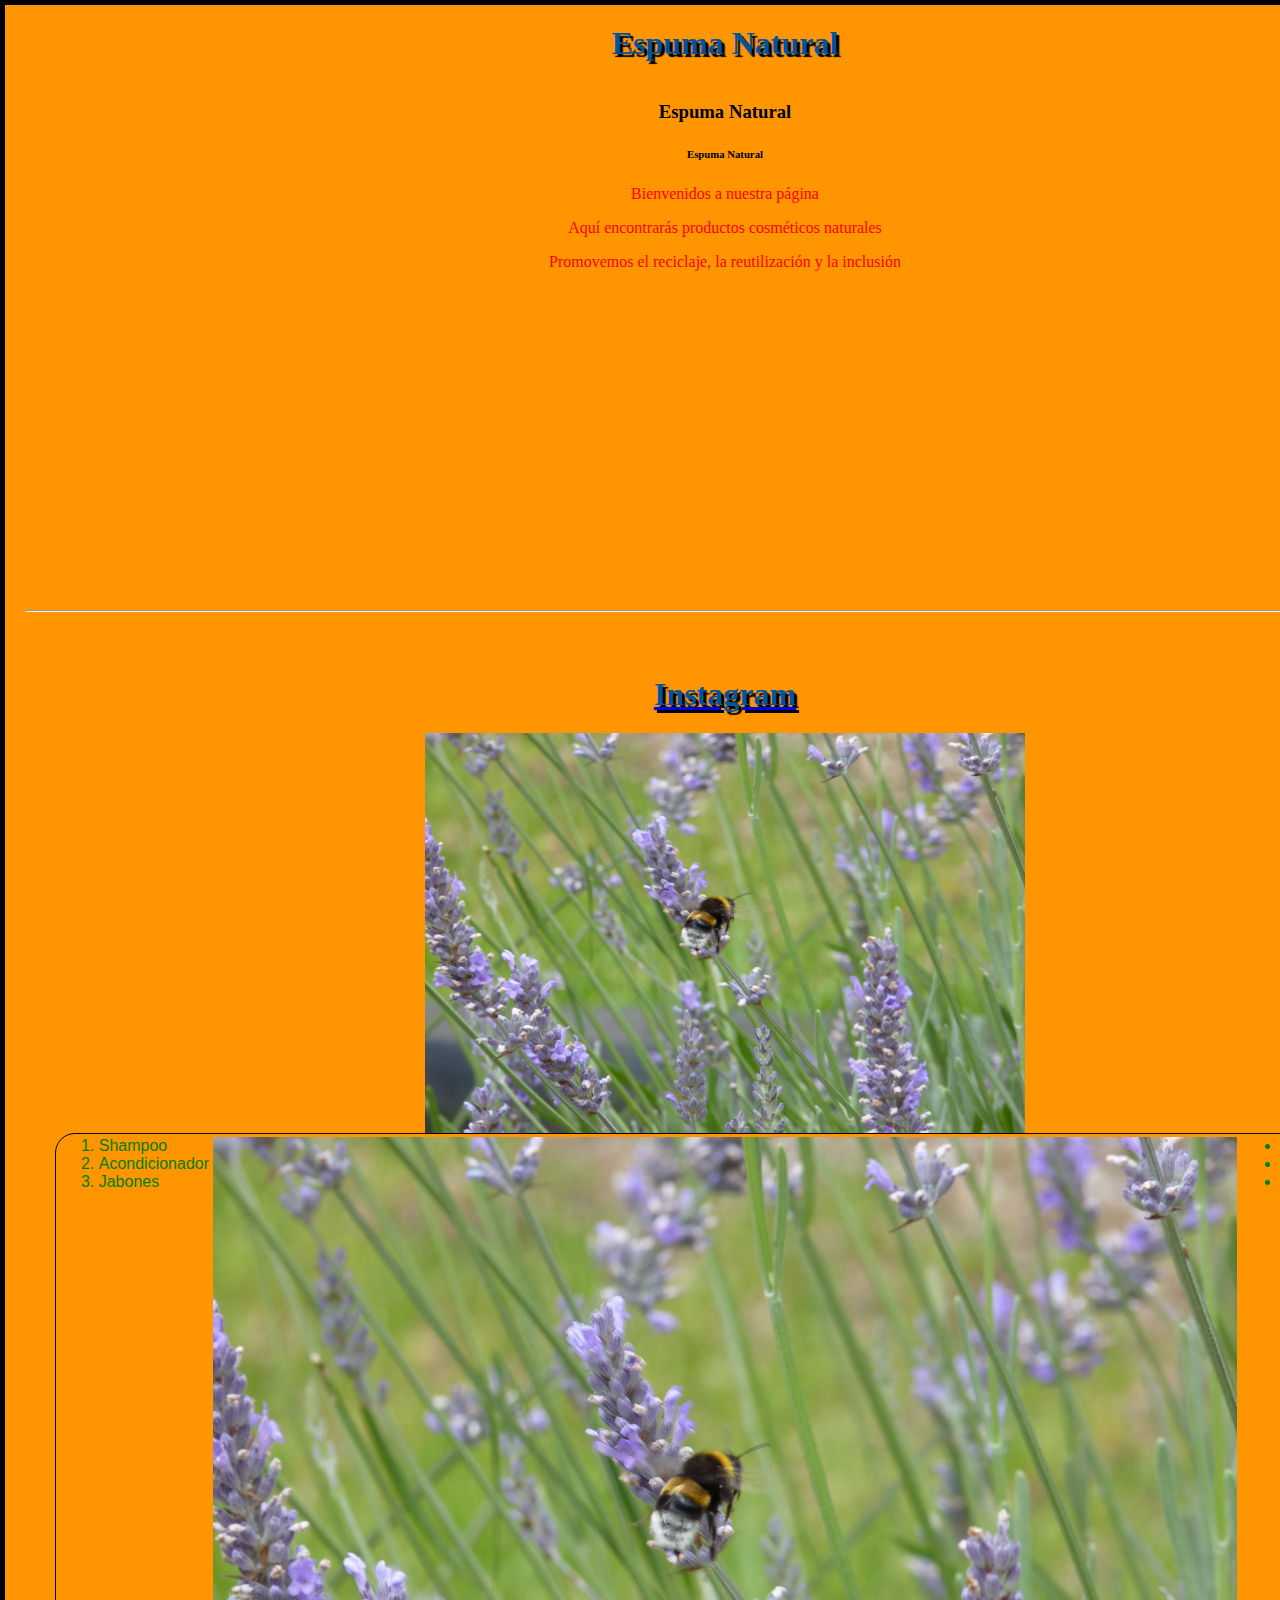
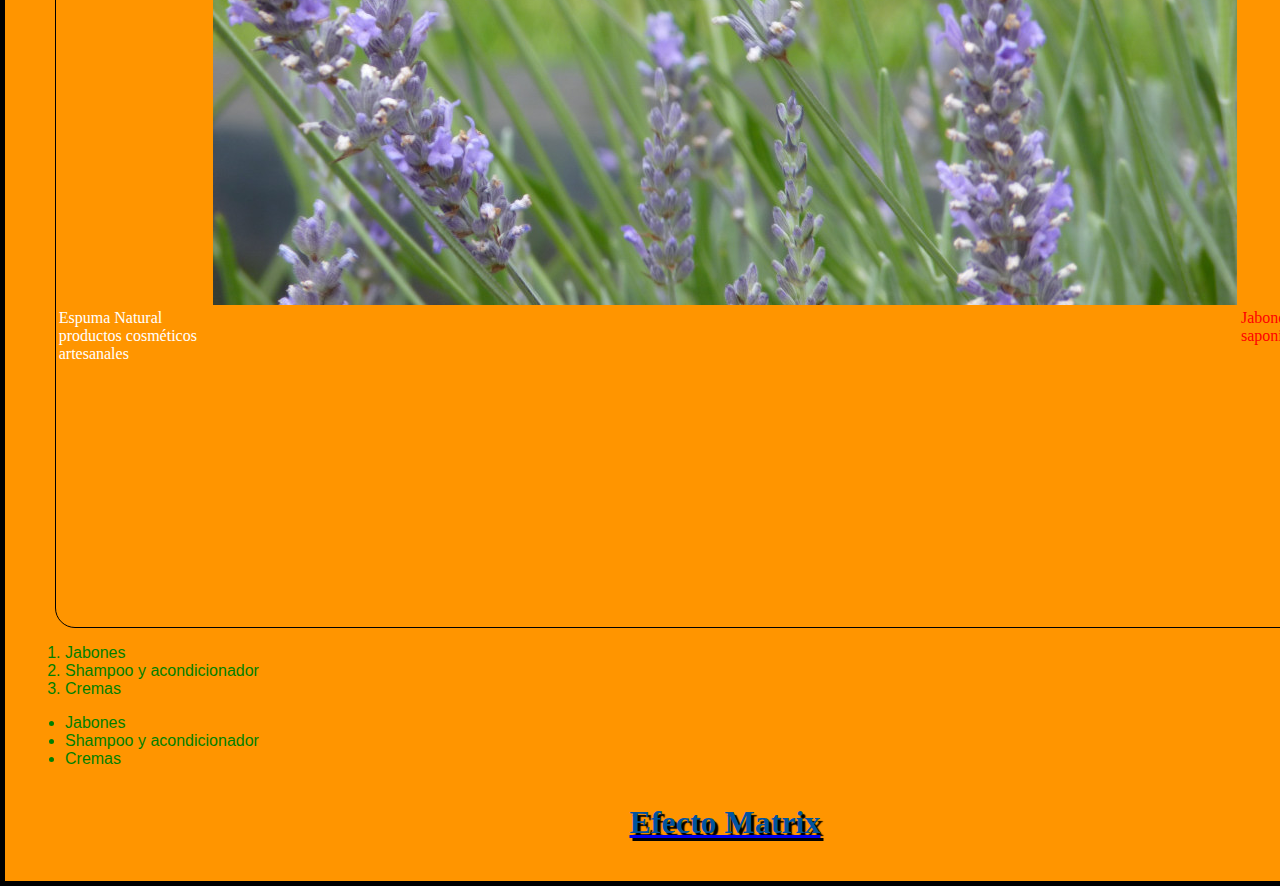
<file: Index.html>
<html>
<head>
<title>Espuma Natural Cosmeticos Artesanales</title>
<link href="styles.css" rel="stylesheet" type="text/css">
</head>
<body >
<center>

<h1>Espuma Natural</h1>
<h3>Espuma Natural</h3>
<h6>Espuma Natural</h6>
<p>Bienvenidos a nuestra página</p>
<p>Aquí encontrarás productos cosméticos naturales</p>
<p>Promovemos el reciclaje, la reutilización y la inclusión</p>

<iframe width="560" height="315" src="https://www.youtube.com/embed/9DOz0ufctJA" 
title="YouTube video player" frameborder="0" allow="accelerometer; autoplay; clipboard-write;
 encrypted-media; gyroscope; picture-in-picture" allowfullscreen></iframe>

 <hr></hr>
 <br></br>

 <a href="https://www.instagram.com/espumanatural/?hl=es"   target="_blank"> <h1>Instagram</h1></a>


<img src="lavanda.jpg" width="600" height="400">


<table>
    <tr><td> <ol> <li>Shampoo</li><li>Acondicionador</li><li>Jabones</li></ol></td><td><img src="lavanda.jpg"></td><td><ul><li>Shampoo</li><li>Acondicionador</li><li>Jabones</li></ul></td></tr>
    <tr><td> Espuma Natural productos cosméticos artesanales</td><td><iframe width="560" height="315" src="https://www.youtube.com/embed/9DOz0ufctJA" 
        title="YouTube video player" frameborder="0" allow="accelerometer; autoplay; clipboard-write;
         encrypted-media; gyroscope; picture-in-picture" allowfullscreen></iframe></td><td> <p> Jabones elaborados por saponificación en frío.</p></td></tr>
        </table>

<ol> <li>  Jabones  </li>
    <li>  Shampoo y acondicionador  </li>
    <li>  Cremas  </li>

</ol>

<ul>  <li>  Jabones  </li>
    <li>  Shampoo y acondicionador  </li>
    <li>  Cremas  </li>

</ul>

<a href="matrix.html" target="_blank"> <h1>Efecto Matrix</h1></a>


</center> 









</body>

</html>
</file>
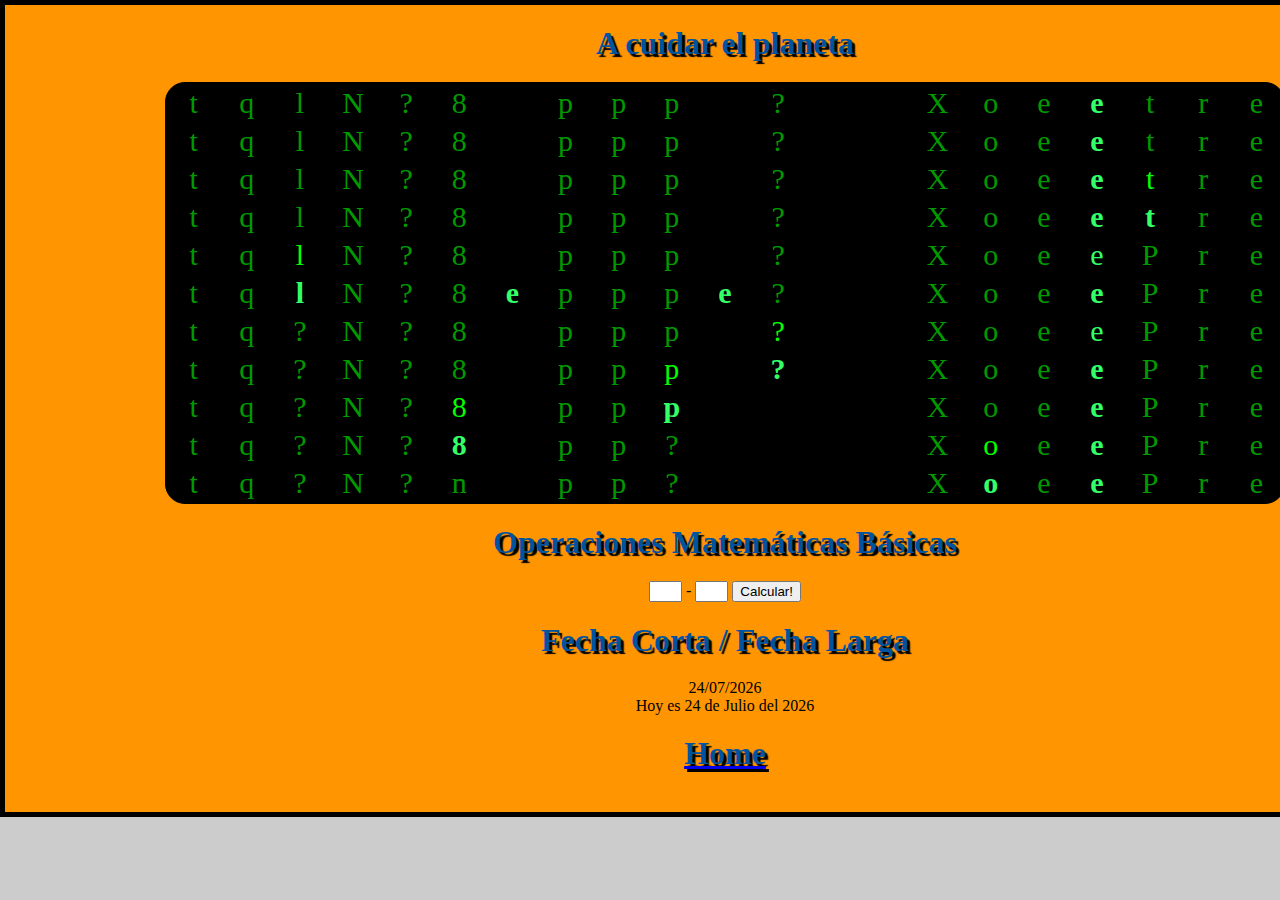
<file: matrix.html>
<!DOCTYPE html>
<html lang="es">
<head>
    <link href="styles.css" rel="stylesheet" type="text/css">
<style>
.matrix {font-size:30px;text-align:center;width:30px;}
</style>
</head>
<body>
<center>
<h1>A cuidar el planeta</h1>
<script>
var rows=11;var speed=10;var reveal=2;var effectalign="default"
var w3c=document.getElementById&&!window.opera;;var ie45=document.all&&!window.opera;var ma_tab,matemp,ma_bod,ma_row,x,y,columns,ma_txt,ma_cho;var m_coch=new Array();var m_copo=new Array();window.onload=function(){if(!w3c&&!ie45)return
var matrix=(w3c)?document.getElementById("matrix"):document.all["matrix"];ma_txt=(w3c)?matrix.firstChild.nodeValue:matrix.innerHTML;ma_txt=" "+ma_txt+" ";columns=ma_txt.length;if(w3c){while(matrix.childNodes.length)matrix.removeChild(matrix.childNodes[0]);ma_tab=document.createElement("table");ma_tab.setAttribute("border",0);ma_tab.setAttribute("align",effectalign);ma_tab.style.backgroundColor="#000000";ma_bod=document.createElement("tbody");for(x=0;x<rows;x++){ma_row=document.createElement("tr");for(y=0;y<columns;y++){matemp=document.createElement("td");matemp.setAttribute("id","Mx"+x+"y"+y);matemp.className="matrix";matemp.appendChild(document.createTextNode(String.fromCharCode(160)));ma_row.appendChild(matemp);}
ma_bod.appendChild(ma_row);}
ma_tab.appendChild(ma_bod);matrix.appendChild(ma_tab);}else{ma_tab='<ta'+'ble align="'+effectalign+'" border="0" style="background-color:#000000">';for(var x=0;x<rows;x++){ma_tab+='<t'+'r>';for(var y=0;y<columns;y++){ma_tab+='<t'+'d class="matrix" id="Mx'+x+'y'+y+'">&nbsp;</'+'td>';}
ma_tab+='</'+'tr>';}
ma_tab+='</'+'table>';matrix.innerHTML=ma_tab;}
ma_cho=ma_txt;for(x=0;x<columns;x++){ma_cho+=String.fromCharCode(32+Math.floor(Math.random()*94));m_copo[x]=0;}
ma_bod=setInterval("mytricks()",speed);}
function mytricks(){x=0;for(y=0;y<columns;y++){x=x+(m_copo[y]==100);ma_row=m_copo[y]%100;if(ma_row&&m_copo[y]<100){if(ma_row<rows+1){if(w3c){matemp=document.getElementById("Mx"+(ma_row-1)+"y"+y);matemp.firstChild.nodeValue=m_coch[y];}
else{matemp=document.all["Mx"+(ma_row-1)+"y"+y];matemp.innerHTML=m_coch[y];}
matemp.style.color="#33ff66";matemp.style.fontWeight="bold";}
if(ma_row>1&&ma_row<rows+2){matemp=(w3c)?document.getElementById("Mx"+(ma_row-2)+"y"+y):document.all["Mx"+(ma_row-2)+"y"+y];matemp.style.fontWeight="normal";matemp.style.color="#00ff00";}
if(ma_row>2){matemp=(w3c)?document.getElementById("Mx"+(ma_row-3)+"y"+y):document.all["Mx"+(ma_row-3)+"y"+y];matemp.style.color="#009900";}
if(ma_row<Math.floor(rows/2)+1)m_copo[y]++;else if(ma_row==Math.floor(rows/2)+1&&m_coch[y]==ma_txt.charAt(y))zoomer(y);else if(ma_row<rows+2)m_copo[y]++;else if(m_copo[y]<100)m_copo[y]=0;}
else if(Math.random()>0.9&&m_copo[y]<100){m_coch[y]=ma_cho.charAt(Math.floor(Math.random()*ma_cho.length));m_copo[y]++;}}
if(x==columns)clearInterval(ma_bod);}
function zoomer(ycol){var mtmp,mtem,ytmp;if(m_copo[ycol]==Math.floor(rows/2)+1){for(ytmp=0;ytmp<rows;ytmp++){if(w3c){mtmp=document.getElementById("Mx"+ytmp+"y"+ycol);mtmp.firstChild.nodeValue=m_coch[ycol];}
else{mtmp=document.all["Mx"+ytmp+"y"+ycol];mtmp.innerHTML=m_coch[ycol];}
mtmp.style.color="#33ff66";mtmp.style.fontWeight="bold";}
if(Math.random()<reveal){mtmp=ma_cho.indexOf(ma_txt.charAt(ycol));ma_cho=ma_cho.substring(0,mtmp)+ma_cho.substring(mtmp+1,ma_cho.length);}
if(Math.random()<reveal-1)ma_cho=ma_cho.substring(0,ma_cho.length-1);m_copo[ycol]+=199;setTimeout("zoomer("+ycol+")",speed);}
else if(m_copo[ycol]>200){if(w3c){mtmp=document.getElementById("Mx"+(m_copo[ycol]-201)+"y"+ycol);mtem=document.getElementById("Mx"+(200+rows-m_copo[ycol]--)+"y"+ycol);}
else{mtmp=document.all["Mx"+(m_copo[ycol]-201)+"y"+ycol];mtem=document.all["Mx"+(200+rows-m_copo[ycol]--)+"y"+ycol];}
mtmp.style.fontWeight="normal";mtem.style.fontWeight="normal";setTimeout("zoomer("+ycol+")",speed);}
else if(m_copo[ycol]==200)m_copo[ycol]=100+Math.floor(rows/2);if(m_copo[ycol]>100&&m_copo[ycol]<200){if(w3c){mtmp=document.getElementById("Mx"+(m_copo[ycol]-101)+"y"+ycol);mtmp.firstChild.nodeValue=String.fromCharCode(160);mtem=document.getElementById("Mx"+(100+rows-m_copo[ycol]--)+"y"+ycol);mtem.firstChild.nodeValue=String.fromCharCode(160);}
else{mtmp=document.all["Mx"+(m_copo[ycol]-101)+"y"+ycol];mtmp.innerHTML=String.fromCharCode(160);mtem=document.all["Mx"+(100+rows-m_copo[ycol]--)+"y"+ycol];mtem.innerHTML=String.fromCharCode(160);}
setTimeout("zoomer("+ycol+")",speed);}}
</script>
<div id="matrix">&nbsp;Protege el planeta</div>


 
<h1>Operaciones Matem&aacuteticas B&aacutesicas</h1>
<input type="text" id="arg1" size="1"> - <input type="text" id="arg2" size="1">
<input type="button" value="Calcular!" onclick="calc()"> 
<div id="result"></div>
<script type="text/javascript">
function calc(){
var argOne=document.getElementById('arg1').value; 
var argTwo=document.getElementById('arg2').value;
var ans=(argOne-argTwo); 
document.getElementById('result').innerHTML=argOne + ' restar de ' + argTwo + ' es igual a ' + ans;
}
</script>

 

<h1>Fecha Corta / Fecha Larga</h1>
<script>
var date=new Date();var d=date.getDate();var day=(d<10)?'0'+d:d;var m=date.getMonth()+1;var month=(m<10)?'0'+m:m;var yy=date.getYear();var year=(yy<1000)?yy+1900:yy;document.write(day+"/"+month+"/"+year);
</script><br>
<script>
function makeArray(){for(i=0;i<makeArray.arguments.length;i++)this[i+1]=makeArray.arguments[i]}var months=new makeArray('Enero','Febrero','Marzo','Abril','Mayo','Junio','Julio','Agosto','Septiembre','Octubre','Noviembre','Diciembre');var date=new Date();var day=date.getDate();var month=date.getMonth()+1;var yy=date.getYear();var year=(yy<1000)?yy+1900:yy;document.write("Hoy es "+day+ " de "+months[month]+" del "+year);
</script>
<a href="index.html"> <h1>Home</h1></a>
</center>
</body>
</html>
</file>
<file: styles.css>
html {
  background-color: #cccccc;
}
body {
  width: 1400px;
  margin: 0 auto;
  background-color: #FF9500;
  padding: 0 20px 20px 20px;
  border: 5px solid black;
}
h1 {
  margin: 0;
  padding: 20px 0;    
  color: #00539F;
  text-shadow: 3px 3px 1px black;
}
p {
  color: red;
  font-family:"Verdana";
}

.intro {
color:blue;
}
ol, ul, li {
color:green;
font-family:"Arial";
text-align: left;
}
table {
  width: 80%;
  border: 1px solid #000;
  border-radius: 20px;
align:center;
color:white;
}
td {
vertical-align:top;
}
</file>
